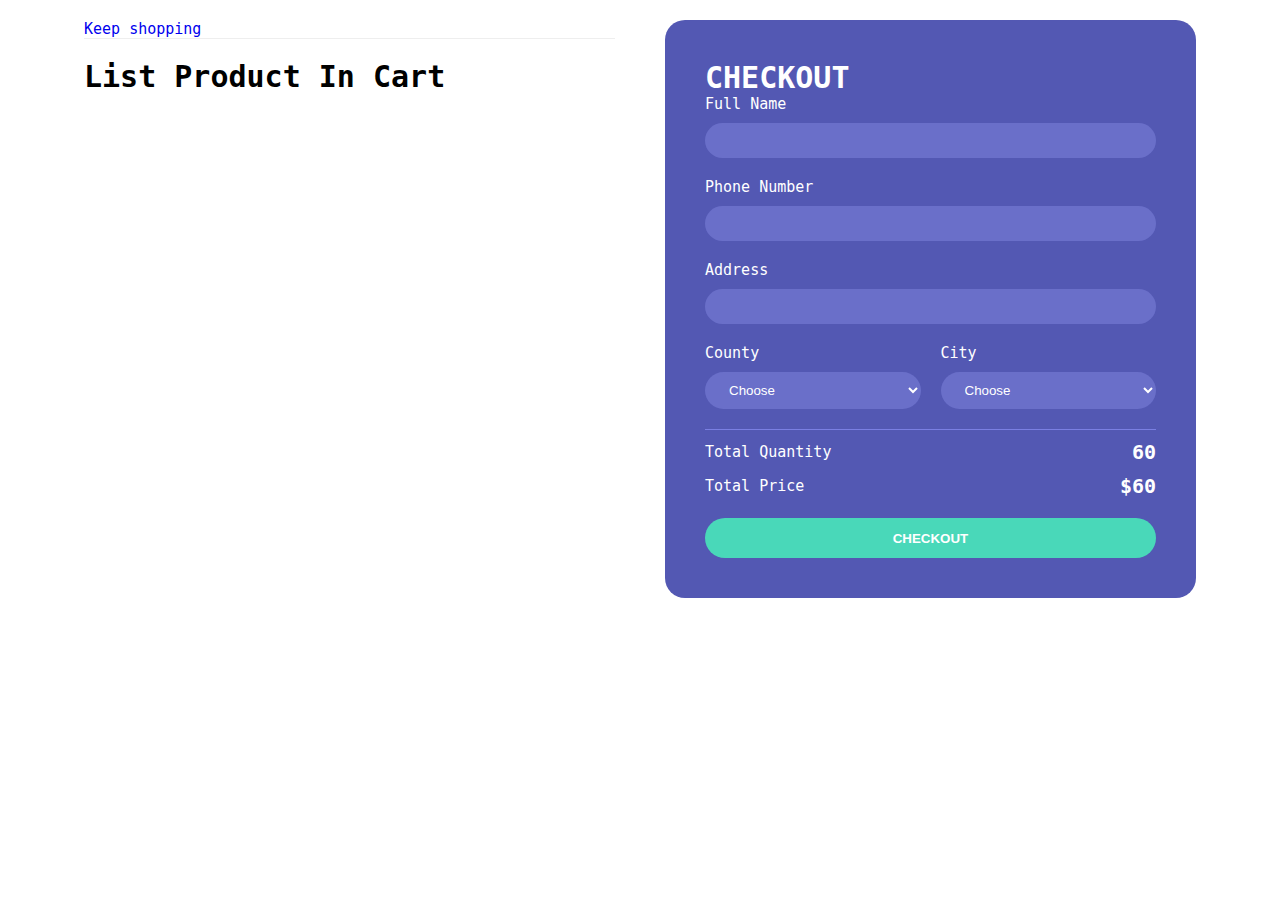
<file: checkout.html>
<!DOCTYPE html>
<html lang="en">
<head>
  <meta charset="UTF-8">
  <meta name="viewport" content="width=device-width, initial-scale=1.0">
  <title>Document</title>
  <link rel="stylesheet" href="style.css">
</head>
<body>

  <div class="container">
<div class="checkoutLayout">
  <div class="returnCart">
    <a href="/">Keep shopping</a>
    <h1>List Product In Cart</h1>
    <div class="list">
      <div class="item">
        <img src="https://img.freepik.com/free-vector/smart-watch-realistic-image-black_1284-11873.jpg?size=626&ext=jpg">
        <div class="info">
          <div class="name">PRODUCT 1</div>
          <div class="price">$22/1 product</div>
        </div>
        <div class="quantity">1</div>
        <div class="returnPrice">$50</div>
      </div>
    </div>
  </div>
  <div class="right">
    <h1>CHECKOUT</h1>
    <div class="form">
      <div class="group">
        <label for="">Full Name</label>
        <input type="text" name="" id="">
      </div>
      <div class="group">
        <label for="">Phone Number</label>
        <input type="text" name="" id="">
      </div>
      <div class="group">
        <label for="">Address</label>
        <input type="text" name="" id="">
      </div>
      <div class="group">
        <label for="">County</label>
        <select name="" id="">
          <option value="">Choose</option>
          <option value="london">london</option>
        </select>
      </div>
      <div class="group">
        <label for="">City</label>
        <select name="" id="">
          <option value="">Choose</option>
          <option value="london">london</option>
        </select>
      </div>
    </div>
    <div class="return">
      <div class="row">
        <div>Total Quantity</div>
        <div class="totalQuantity">60</div>
      </div>
      <div class="row">
        <div>Total Price</div>
        <div class="totalPrice">$60</div>
      </div>
    </div>
    <button class="buttonCheckout">
      CHECKOUT
    </button>
  </div>
</div>
</div>

  <script src="checkout.js"></script>
</body>
</html>
</file>
<file: style.css>
* {
  margin: 0;
  padding: 0;
  box-sizing: border-box;
}

body {
  font-family: monospace;
  overflow-x: hidden;
  font-size: 15px;
}

a {
  text-decoration: none;
}

.container {
  width: 1200px;
  margin: auto;
  max-width: 90%;
  transition: 1s;
}

header img {
  width: 60px;
}

header {
  display: flex;
  align-items: center;
  justify-content: space-between;
}

header .iconCart {
  position: relative;
  z-index: 1;
}

header .totalQuantity {
  position: absolute;
  top: 0;
  right: 0;
  font-size: x-large;
  background-color: red;
  width: 40px;
  height: 40px;
  border-radius: 50%;
  color: #fff;
  font-weight: bold;
  display: flex;
  justify-content: center;
  align-items: center;
  transform: translateX(20px);
  cursor: pointer;
}

.listProduct {
  display: grid;
  grid-template-columns: 1fr 1fr 1fr;
  gap: 20px;
}

.listProduct .item img {
  width: 70%;
}

.listProduct .item h2 {
  font-weight: 700;
  font-size: x-large;
}

.listProduct .item .price {
  font-size: x-large;
}

.listProduct .item {
  position: relative;
}

.listProduct .item button {
  position: absolute;
  top: 65%;
  left: 40%;
  background-color: #e6572c;
  color: #fff;
  /* width: 10%; */
  border: none;
  padding: 15px 20px;
  box-shadow: 1px 1px 5px #000;
  cursor: pointer;
  transform: translateX(-100%) translateY(100px);
  opacity: 0;
}

.listProduct .item:hover button {
  transition: 0.5s;
  opacity: 1;
  transform: translateX(-100%);
}


/* =============== CART SECTION ========================== */

.cart {
  display: grid;
  grid-template-rows: 50px 1fr 50px ;
  gap: 20px;
  color: #fff;
  position: fixed;
  top: 0;
  right: -100%;
  width: 400px;
  height: 100vh;
  background-color: #0e0f11;
  transition: right 1s;
}

.cart h2 {
  color: #e8bc0e;
  padding: 10px;
  margin: 0;
}

.cart .listCart .item {
  display: grid;
  grid-template-columns: 50px 1fr 70px;
  align-items: center;
  gap: 20px;
  margin-bottom: 20px;
}

.cart .listCart img {
  width: 100%;
  height: 70%;
  object-fit: cover;
  border-radius: 10px;
}

.cart .listCart .item .name {
  font-weight: bold;
}

.cart .listCart .item .quantity {
  display: flex;
  justify-content: end;
  align-items: center;
}

.cart .listCart .item span {
  display: block;
  width: 50px;
  text-align: center;
}

.cart .listCart {
  padding: 20px;
  overflow: auto;
}

.cart .listCart::-webkit-scrollbar {
  width: 0;
}

.cart .buttons {
  display: grid;
  grid-template-columns: repeat(2, 1fr);
  text-align: center;
}

.cart .buttons div {
  background-color: #000;
  display: flex;
  justify-content: center;
  align-items: center;
  font-weight: bold;
  cursor: pointer;
}

.cart .buttons a {
  columns: #fff;
}

.cart .buttons .checkout {
  background-color: #e8bc0e;
}




/* ================ PAGE CHECKOUT ================== */
.checkoutLayout {
  display: grid;
  grid-template-columns: 1fr 1fr;
  gap: 50px;
  padding: 20px;
}

.checkoutLayout .right {
  background-color: #5358b3;
  border-radius: 20px;
  padding: 40px;
  color: #fff;
}

.checkoutLayout .list img {
  height: 70px;
}

.checkoutLayout .right .form {
  display: grid;
  grid-template-columns: 1fr 1fr;
  gap: 20px;
  border-bottom: 1px solid #7a7fe2;
  padding-bottom: 20px;
}

.checkoutLayout .form .group:nth-child(-n+3) {
  grid-column-start: 1;
  grid-column-end: 3;
}

.checkoutLayout .form input,
.checkoutLayout .form select {
  width: 100%;
  padding: 10px 20px;
  box-sizing: border-box;
  border-radius: 20px;
  margin-top: 10px;
  border: none;
  background-color: #6a6fc9;
  color: #fff;
}

.checkoutLayout .row {
  display: flex;
  justify-content: space-between;
  align-items: center;
  margin-top: 10px;
}

.checkoutLayout .row div:nth-child(2) {
  font-weight: bold;
  font-size: x-large;
}

.buttonCheckout {
  width: 100%;
  height: 40px;
  border: none;
  border-radius: 20px;
  margin-top: 20px;
  font-weight: bold;
  color: #fff;
  background-color: #49d8b9;
}

.returnCart h1 {
  border-top: 1px solid #eee;
  padding: 20px 0;
}

.returnCart .list .item {
  height: 80px;
}

.returnCart .item {
  display: grid;
  grid-template-columns: 80px 1fr 50px 80px;
  align-items: center;
  gap: 20px;
  margin-bottom: 30px;
  padding: 0 10px;
  box-shadow: 0 10px 20px #555;
  border-radius: 20px;
}

.returnCart .item .name,
.returnCart .item .returnPrice {
  font-size: x-large;
  font-weight: bold;
}
</file>
